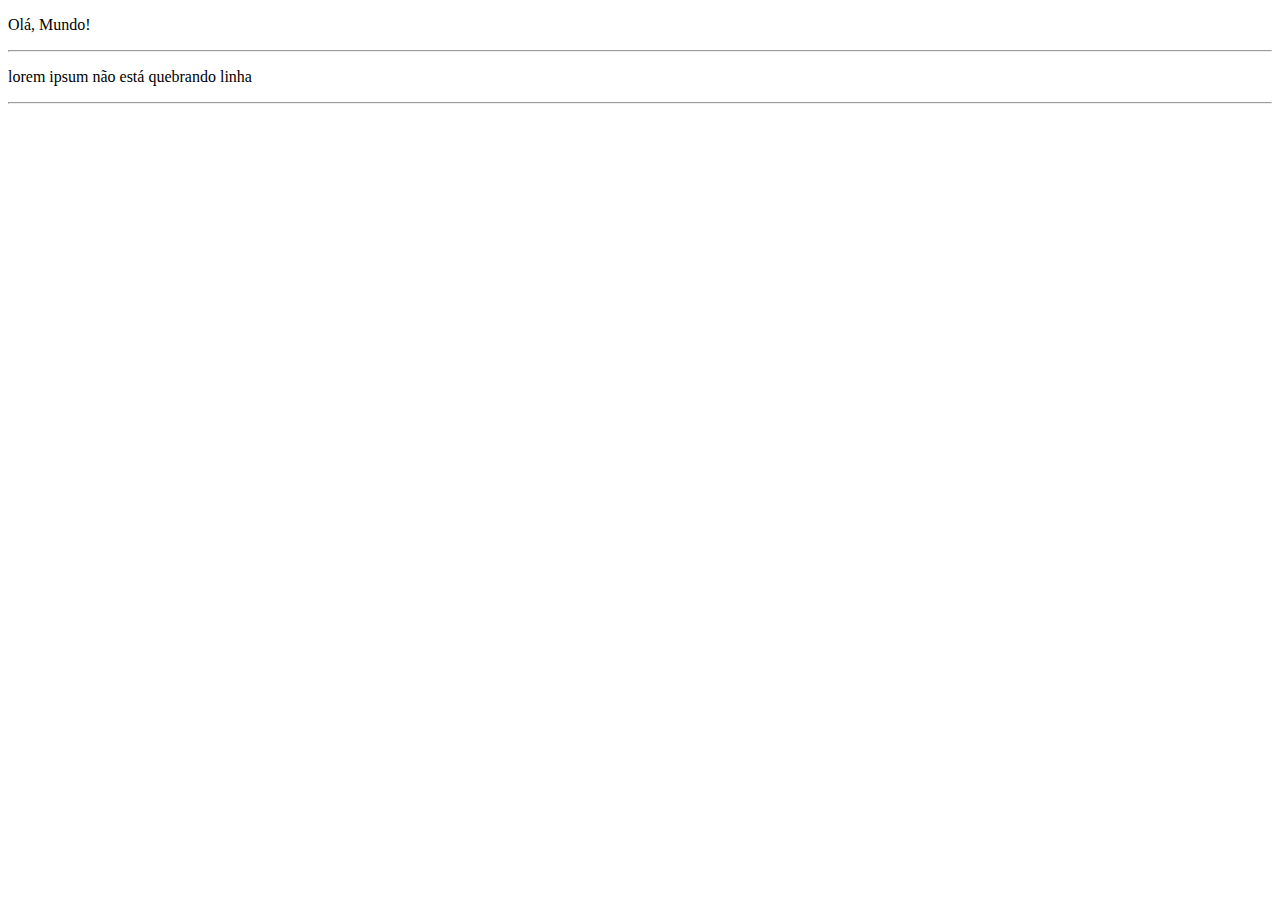
<file:  novo site/index.html>
<!DOCTYPE html>
<html lang="pt-br">
<head>
    <meta charset="UTF-8">
    <meta name="viewport" content="width=device-width, initial-scale=1.0">
    <title>Novo Site</title>
</head>
<body>
    <p>Olá, Mundo!</p>
    <hr>
    <p> lorem ipsum não está quebrando linha</p>
    <hr>
</body>
</html>
</file>
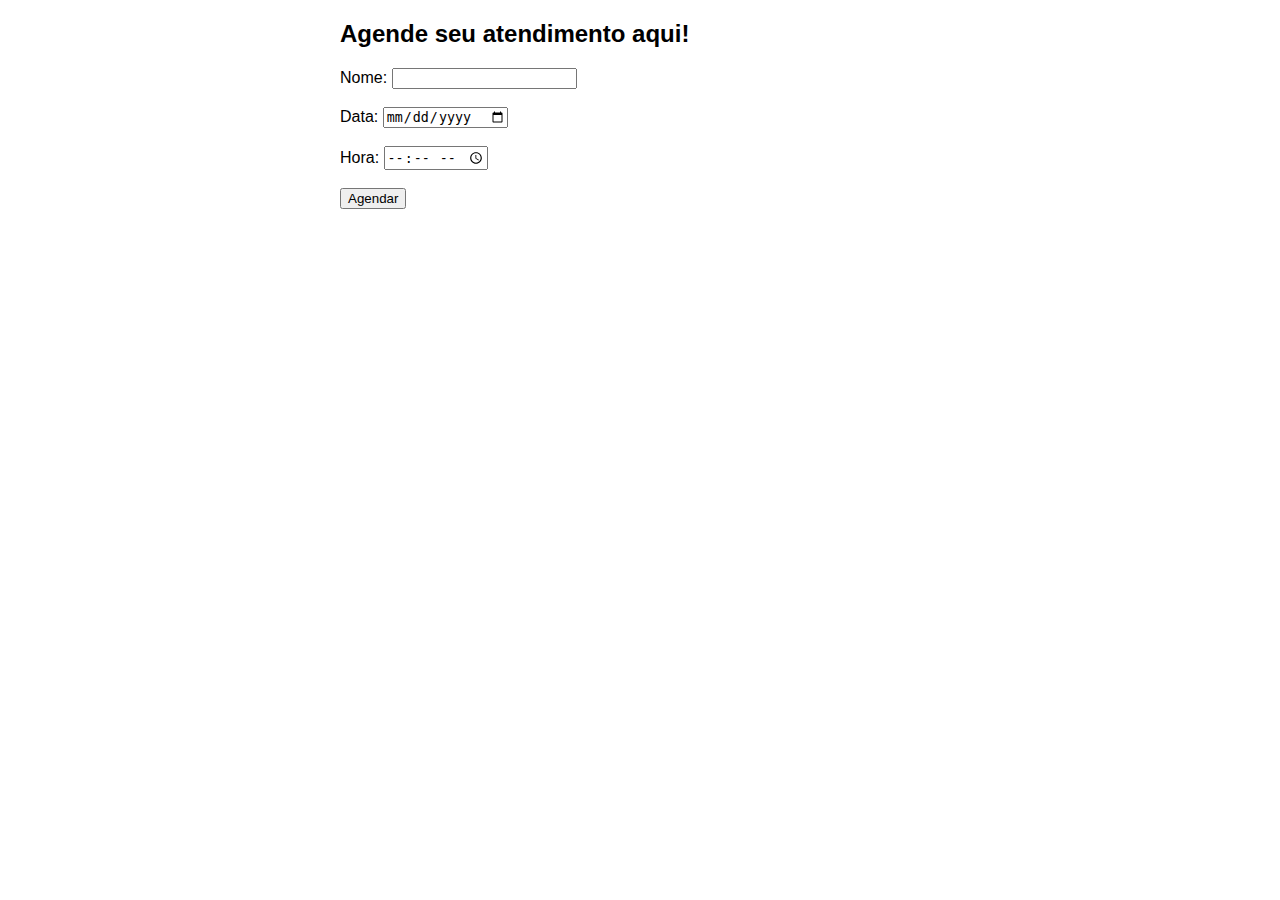
<file: sistema-agend.html>
<!DOCTYPE html>
<html lang="en">
<head>
<meta charset="UTF-8">
<meta name="viewport" content="width=device-width, initial-scale=1.0">
<title>Sistema de Agendamento</title>
<style>
  
  body {
    font-family: Arial, sans-serif;
    margin: 0;
    padding: 0;
  }
  .container {
    max-width: 600px;
    margin: 0 auto;
    padding: 20px;
  }
  h2 {
    margin-top: 0;
  }
</style>
</head>
<body>

<div class="container">
  <h2>Agende seu atendimento aqui!</h2>
  <form id="appointmentForm">
    <label for="name">Nome:</label>
    <input type="text" id="name" required><br><br>
    
    <label for="date">Data:</label>
    <input type="date" id="date" required><br><br>
    
    <label for="time">Hora:</label>
    <input type="time" id="time" required><br><br>
    
    <button type="submit">Agendar</button>
  </form>
  

  <div id="appointments">
    
  </div>
</div>

<script>
  const appointmentForm = document.getElementById('appointmentForm');
  const appointmentsList = document.getElementById('appointments');

  appointmentForm.addEventListener('submit', function(event) {
    event.preventDefault();

    const name = document.getElementById('name').value;
    const date = document.getElementById('date').value;
    const time = document.getElementById('time').value;

    const appointment = {
      name: name,
      date: date,
      time: time
    };

    displayAppointment(appointment);
    appointmentForm.reset();
  });

  function displayAppointment(appointment) {
    const appointmentItem = document.createElement('div');
    appointmentItem.classList.add('appointment-item');
    appointmentItem.innerHTML = `
    <br>
    <br>
      <strong>Nome:</strong> ${appointment.name}<br>
      <strong>Data:</strong> ${appointment.date}<br>
      <strong>Hora:</strong> ${appointment.time}<br><br>
    `;
    appointmentsList.appendChild(appointmentItem);

  }
</script>

</body>
</html>
</file>
